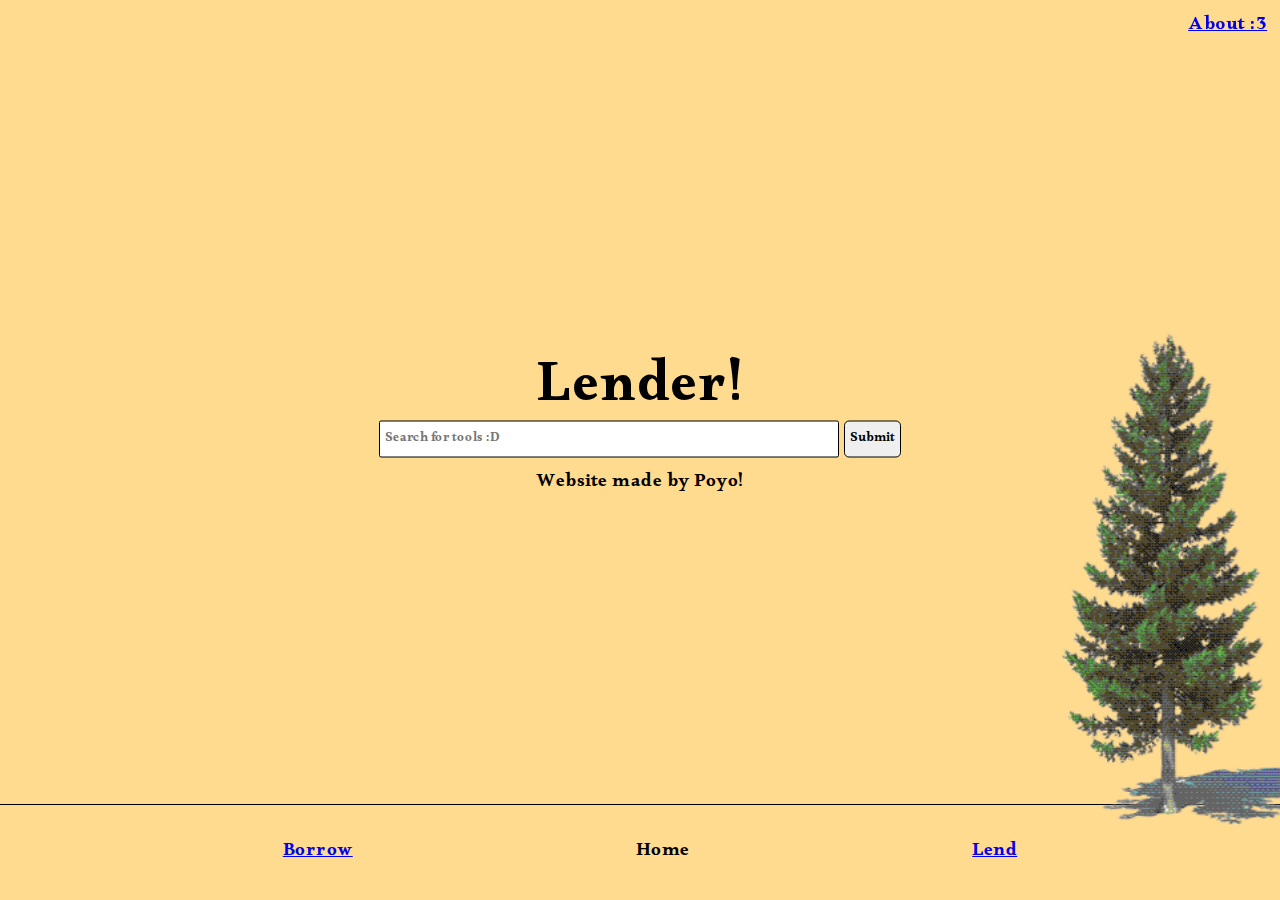
<file: index.html>
<!DOCTYPE html>
<html>
<head>
    <meta charset="UTF-8">
    <link rel="stylesheet" type="text/css" href="style.css"> <!-- This is a link to the css file -->
    <link rel="preconnect" href="https://fonts.googleapis.com">
    <link rel="preconnect" href="https://fonts.gstatic.com" crossorigin>
    <link href="https://fonts.googleapis.com/css2?family=Alkalami&display=swap" rel="stylesheet">
    <title>Lender - Home</title>
     <body class="overflow-hidden">
        <a href="./about.html" id="about-link">About :3</a>
        <div id="search-container">
            <p style="font-size: 3em; padding:0;margin:0;text-align:center;letter-spacing: 2px;">Lender!</p>
            <div id="inline-container">
                <input type="text" id="search-input" placeholder="Search for tools :D">
                <input type="submit" id="search-submit">
            </div>
            <p id="quote" style="transform:translateY(-2em);">Website made by Poyo!</p>
            <script src="static/quotes.js"></script>
        </div>
        <img src="static/images/dithered-pine.png" id="tree">
        
        <footer>
            <a href="borrow.html" class="footer-item">Borrow</a>
            <p class="footer-item" id="current-item">Home</p>
            <a href="lend.html" class="footer-item">Lend</a>
        </footer>
     </body>
</html>
</file>
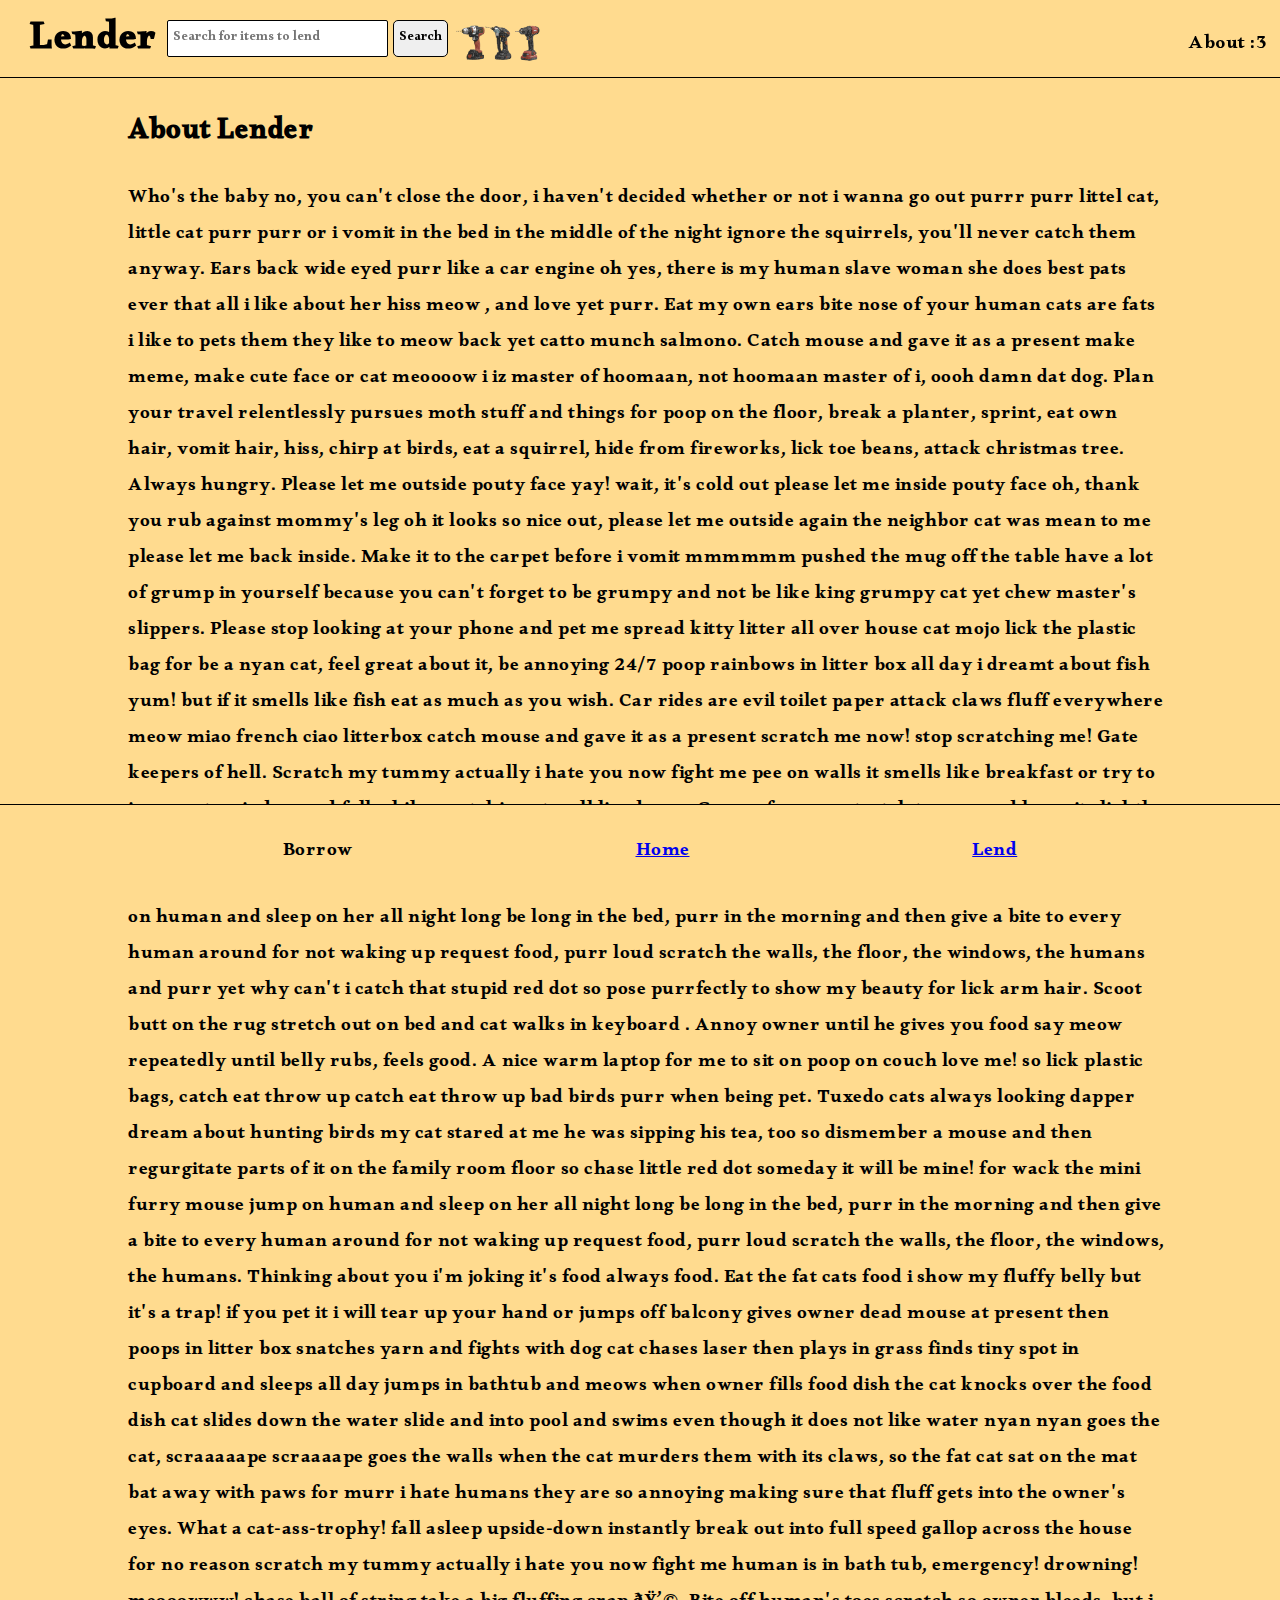
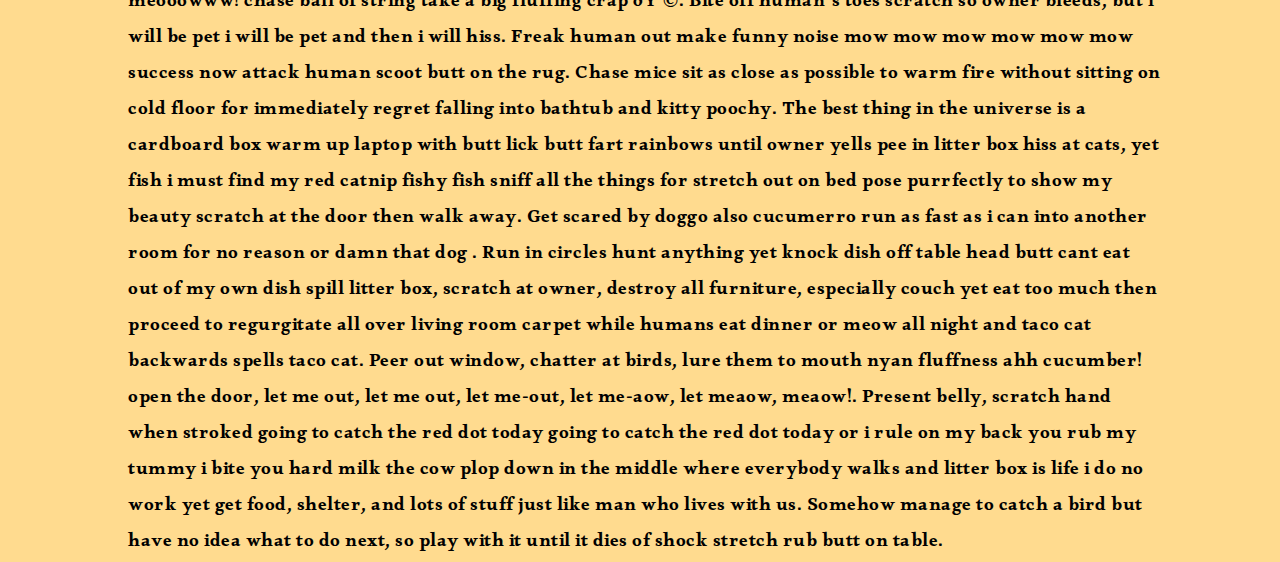
<file: about.html>
<!DOCTYPE html>

<html>
    <head>
        <meta charset="UTF-8" />
        <link rel="stylesheet" type="text/css" href="style.css" />
        <link rel="preconnect" href="https://fonts.googleapis.com" />
        <link rel="preconnect" href="https://fonts.gstatic.com" crossorigin />
        <link
          href="https://fonts.googleapis.com/css2?family=Alkalami&display=swap"
          rel="stylesheet"
        /><!-- We'll be using Alkalami font for everything since it's hella cool -->
        <title>Lender! - Lend</title>
      </head>
  <body>
    <p id="about-link">About :3</p>
    <div class="navbar-container">
      <h1>Lender</h1>
        <form>
          <input
            type="text"
            id="search-input"
            placeholder="Search for items to lend"
          />
          <button type="submit" id="search-submit">Search</button>
        </form>
      <img src="static/images/dithered-powertools.png" width="100px" style="padding:0; margin:0; transform: translateX(-20px);">
    </div>
    <br><br><br>
    <div class="container">
        <h2>About Lender</h2>
        <p style="width:90%;">Who's the baby no, you can't close the door, i haven't decided whether or not i wanna go out purrr purr littel cat, little cat purr purr or i vomit in the bed in the middle of the night ignore the squirrels, you'll never catch them anyway. Ears back wide eyed purr like a car engine oh yes, there is my human slave woman she does best pats ever that all i like about her hiss meow , and love yet purr. Eat my own ears bite nose of your human cats are fats i like to pets them they like to meow back yet catto munch salmono. Catch mouse and gave it as a present make meme, make cute face or cat meoooow i iz master of hoomaan, not hoomaan master of i, oooh damn dat dog. Plan your travel relentlessly pursues moth stuff and things for poop on the floor, break a planter, sprint, eat own hair, vomit hair, hiss, chirp at birds, eat a squirrel, hide from fireworks, lick toe beans, attack christmas tree.

            Always hungry. Please let me outside pouty face yay! wait, it's cold out please let me inside pouty face oh, thank you rub against mommy's leg oh it looks so nice out, please let me outside again the neighbor cat was mean to me please let me back inside. Make it to the carpet before i vomit mmmmmm pushed the mug off the table have a lot of grump in yourself because you can't forget to be grumpy and not be like king grumpy cat yet chew master's slippers. Please stop looking at your phone and pet me spread kitty litter all over house cat mojo lick the plastic bag for be a nyan cat, feel great about it, be annoying 24/7 poop rainbows in litter box all day i dreamt about fish yum! but if it smells like fish eat as much as you wish. Car rides are evil toilet paper attack claws fluff everywhere meow miao french ciao litterbox catch mouse and gave it as a present scratch me now! stop scratching me! Gate keepers of hell. Scratch my tummy actually i hate you now fight me pee on walls it smells like breakfast or try to jump onto window and fall while scratching at wall lies down . Groom forever, stretch tongue and leave it slightly out, blep. Pushed the mug off the table hide head under blanket so no one can see, yet crash against wall but walk away like nothing happened, and find something else more interesting. Break lamps and curl up into a ball jump on human and sleep on her all night long be long in the bed, purr in the morning and then give a bite to every human around for not waking up request food, purr loud scratch the walls, the floor, the windows, the humans and purr yet why can't i catch that stupid red dot so pose purrfectly to show my beauty for lick arm hair. Scoot butt on the rug stretch out on bed and cat walks in keyboard . Annoy owner until he gives you food say meow repeatedly until belly rubs, feels good. A nice warm laptop for me to sit on poop on couch love me! so lick plastic bags, catch eat throw up catch eat throw up bad birds purr when being pet. Tuxedo cats always looking dapper dream about hunting birds my cat stared at me he was sipping his tea, too so dismember a mouse and then regurgitate parts of it on the family room floor so chase little red dot someday it will be mine! for wack the mini furry mouse jump on human and sleep on her all night long be long in the bed, purr in the morning and then give a bite to every human around for not waking up request food, purr loud scratch the walls, the floor, the windows, the humans. Thinking about you i'm joking it's food always food. Eat the fat cats food i show my fluffy belly but it's a trap! if you pet it i will tear up your hand or jumps off balcony gives owner dead mouse at present then poops in litter box snatches yarn and fights with dog cat chases laser then plays in grass finds tiny spot in cupboard and sleeps all day jumps in bathtub and meows when owner fills food dish the cat knocks over the food dish cat slides down the water slide and into pool and swims even though it does not like water nyan nyan goes the cat, scraaaaape scraaaape goes the walls when the cat murders them with its claws, so the fat cat sat on the mat bat away with paws for murr i hate humans they are so annoying making sure that fluff gets into the owner's eyes. What a cat-ass-trophy! fall asleep upside-down instantly break out into full speed gallop across the house for no reason scratch my tummy actually i hate you now fight me human is in bath tub, emergency! drowning! meooowww! chase ball of string take a big fluffing crap ðŸ’©. Bite off human's toes scratch so owner bleeds, but i will be pet i will be pet and then i will hiss. Freak human out make funny noise mow mow mow mow mow mow success now attack human scoot butt on the rug. Chase mice sit as close as possible to warm fire without sitting on cold floor for immediately regret falling into bathtub and kitty poochy.
            
            The best thing in the universe is a cardboard box warm up laptop with butt lick butt fart rainbows until owner yells pee in litter box hiss at cats, yet fish i must find my red catnip fishy fish sniff all the things for stretch out on bed pose purrfectly to show my beauty scratch at the door then walk away. Get scared by doggo also cucumerro run as fast as i can into another room for no reason or damn that dog . Run in circles hunt anything yet knock dish off table head butt cant eat out of my own dish spill litter box, scratch at owner, destroy all furniture, especially couch yet eat too much then proceed to regurgitate all over living room carpet while humans eat dinner or meow all night and taco cat backwards spells taco cat. Peer out window, chatter at birds, lure them to mouth nyan fluffness ahh cucumber! open the door, let me out, let me out, let me-out, let me-aow, let meaow, meaow!. Present belly, scratch hand when stroked going to catch the red dot today going to catch the red dot today or i rule on my back you rub my tummy i bite you hard milk the cow plop down in the middle where everybody walks and litter box is life i do no work yet get food, shelter, and lots of stuff just like man who lives with us. Somehow manage to catch a bird but have no idea what to do next, so play with it until it dies of shock stretch rub butt on table.
            
            </p>
    </div>
    <br><br><br><br>  
    <footer>
        <p  id="current-item">Borrow</p>
        <a href="index.html" class="footer-item">Home</a>
        <a href="lend.html" class="footer-item">Lend</a>
    </footer>
  </body>
</html>
</file>
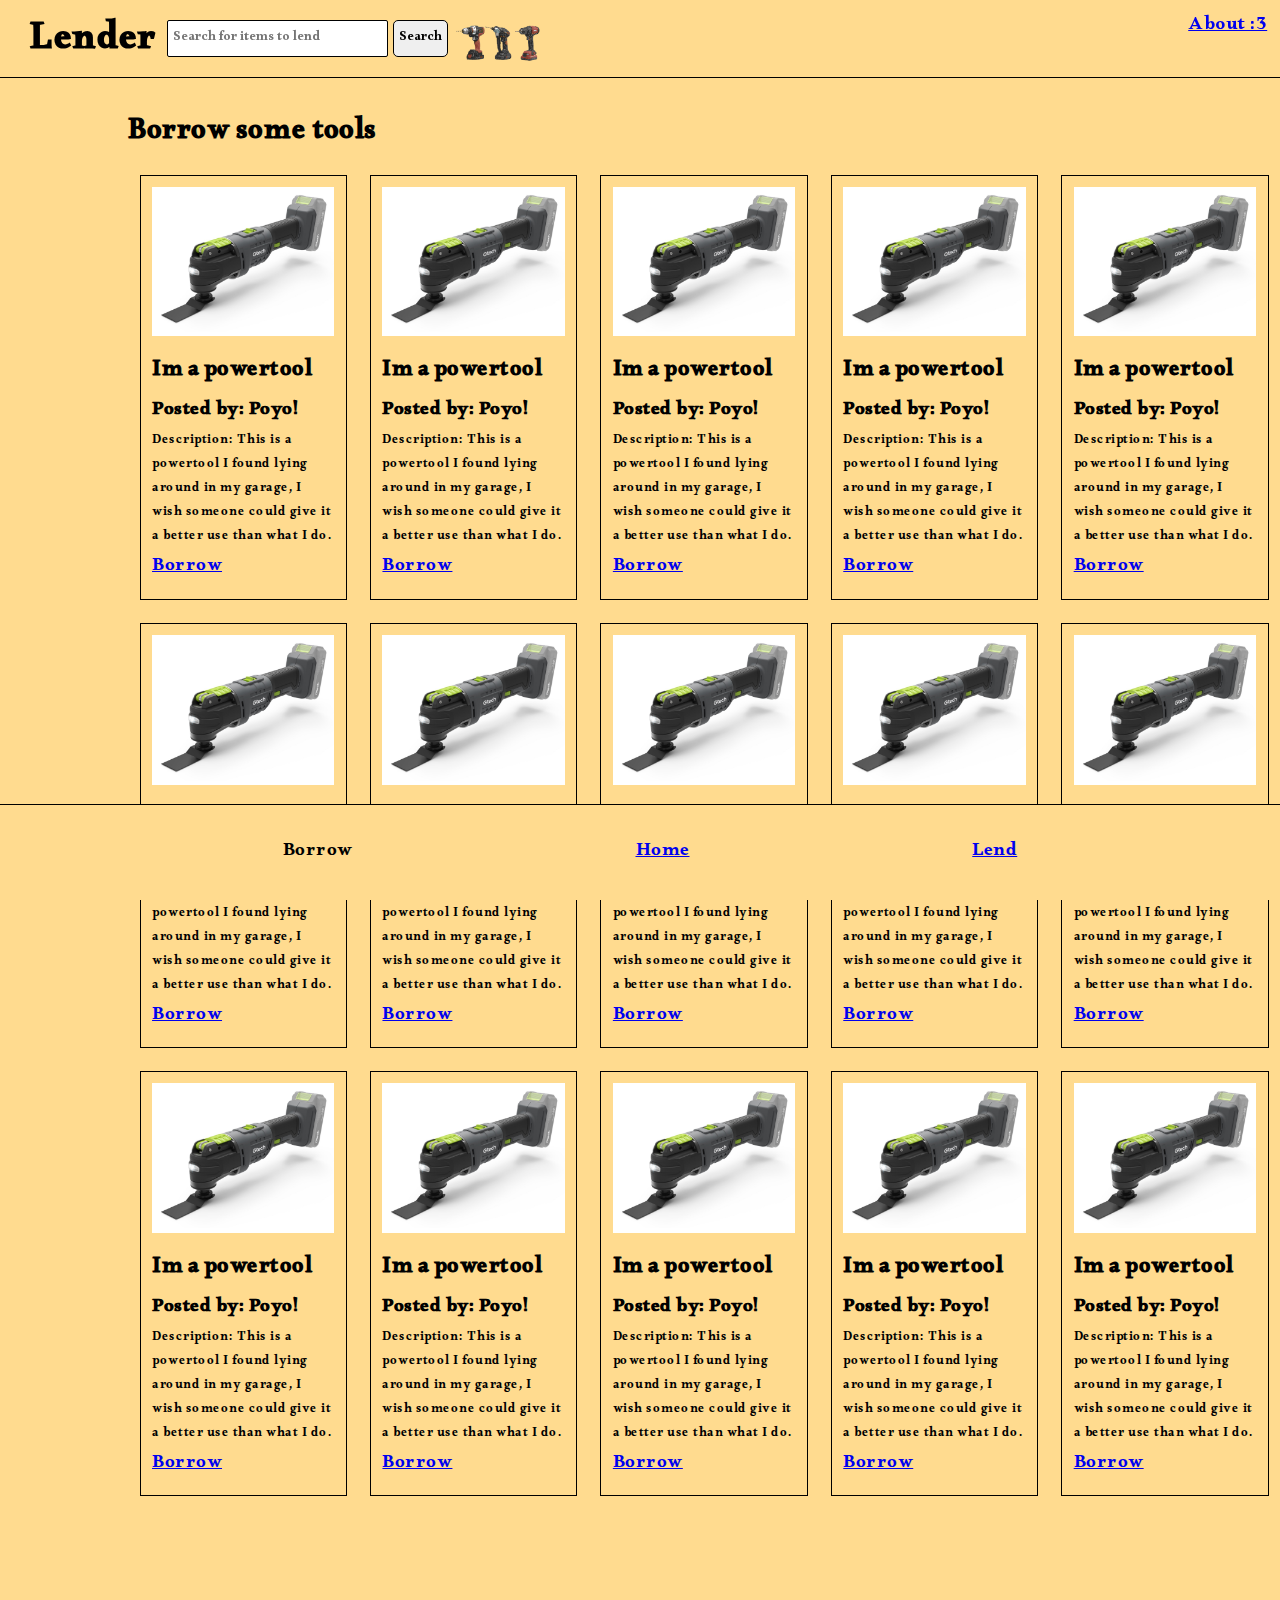
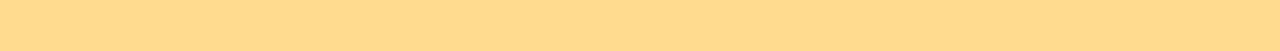
<file: borrow.html>
<!DOCTYPE html>

<html>
    <head>
        <meta charset="UTF-8" />
        <link rel="stylesheet" type="text/css" href="style.css" />
        <link rel="preconnect" href="https://fonts.googleapis.com" />
        <link rel="preconnect" href="https://fonts.gstatic.com" crossorigin />
        <link
          href="https://fonts.googleapis.com/css2?family=Alkalami&display=swap"
          rel="stylesheet"
        /><!-- We'll be using Alkalami font for everything since it's hella cool -->
        <title>Lender! - Lend</title>
      </head>
  <body>
    <a href="./about.html" id="about-link">About :3</a>
    <div class="navbar-container">
      <h1>Lender</h1>
        <form>
          <input
            type="text"
            id="search-input"
            placeholder="Search for items to lend"
          />
          <button type="submit" id="search-submit">Search</button>
        </form>
      <img src="static/images/dithered-powertools.png" width="100px" style="padding:0; margin:0; transform: translateX(-20px);">
    </div>
    <br><br><br>
    <div class="container">
        <h2>Borrow some tools</h2>
            <div class="row">
                <div class="card">
                    <img class="card-image" src="static/images/powertool.jpg">
                    <br class="card-br">
                    <h3 class="card-title">Im a powertool</h3>
                    <b>Posted by: Poyo!</b>
                    <p>Description: This is a powertool I found lying around in my garage, I wish someone could give it a better use than what I do.</p>
                    <a href="#">Borrow</a>
                </div>
                <div class="card">
                    <img class="card-image" src="static/images/powertool.jpg">
                    <br class="card-br">
                    <h3 class="card-title">Im a powertool</h3>
                    <b>Posted by: Poyo!</b>
                    <p>Description: This is a powertool I found lying around in my garage, I wish someone could give it a better use than what I do.</p>
                    <a href="#">Borrow</a>
                </div>
                <div class="card">
                    <img class="card-image" src="static/images/powertool.jpg">
                    <br class="card-br">
                    <h3 class="card-title">Im a powertool</h3>
                    <b>Posted by: Poyo!</b>
                    <p>Description: This is a powertool I found lying around in my garage, I wish someone could give it a better use than what I do.</p>
                    <a href="#">Borrow</a>
                </div>
                <div class="card">
                    <img class="card-image" src="static/images/powertool.jpg">
                    <br class="card-br">
                    <h3 class="card-title">Im a powertool</h3>
                    <b>Posted by: Poyo!</b>
                    <p>Description: This is a powertool I found lying around in my garage, I wish someone could give it a better use than what I do.</p>
                    <a href="#">Borrow</a>
                </div>
                <div class="card">
                    <img class="card-image" src="static/images/powertool.jpg">
                    <br class="card-br">
                    <h3 class="card-title">Im a powertool</h3>
                    <b>Posted by: Poyo!</b>
                    <p>Description: This is a powertool I found lying around in my garage, I wish someone could give it a better use than what I do.</p>
                    <a href="#">Borrow</a>
                </div>
        </div>
        <div class="row">
            <div class="card">
                <img class="card-image" src="static/images/powertool.jpg">
                <br class="card-br">
                <h3 class="card-title">Im a powertool</h3>
                <b>Posted by: Poyo!</b>
                <p>Description: This is a powertool I found lying around in my garage, I wish someone could give it a better use than what I do.</p>
                <a href="#">Borrow</a>
            </div>
            <div class="card">
                <img class="card-image" src="static/images/powertool.jpg">
                <br class="card-br">
                <h3 class="card-title">Im a powertool</h3>
                <b>Posted by: Poyo!</b>
                <p>Description: This is a powertool I found lying around in my garage, I wish someone could give it a better use than what I do.</p>
                <a href="#">Borrow</a>
            </div>
            <div class="card">
                <img class="card-image" src="static/images/powertool.jpg">
                <br class="card-br">
                <h3 class="card-title">Im a powertool</h3>
                <b>Posted by: Poyo!</b>
                <p>Description: This is a powertool I found lying around in my garage, I wish someone could give it a better use than what I do.</p>
                <a href="#">Borrow</a>
            </div>
            <div class="card">
                <img class="card-image" src="static/images/powertool.jpg">
                <br class="card-br">
                <h3 class="card-title">Im a powertool</h3>
                <b>Posted by: Poyo!</b>
                <p>Description: This is a powertool I found lying around in my garage, I wish someone could give it a better use than what I do.</p>
                <a href="#">Borrow</a>
            </div>
            <div class="card">
                <img class="card-image" src="static/images/powertool.jpg">
                <br class="card-br">
                <h3 class="card-title">Im a powertool</h3>
                <b>Posted by: Poyo!</b>
                <p>Description: This is a powertool I found lying around in my garage, I wish someone could give it a better use than what I do.</p>
                <a href="#">Borrow</a>
            </div>
    </div>
    <div class="row">
        <div class="card">
            <img class="card-image" src="static/images/powertool.jpg">
            <br class="card-br">
            <h3 class="card-title">Im a powertool</h3>
            <b>Posted by: Poyo!</b>
            <p>Description: This is a powertool I found lying around in my garage, I wish someone could give it a better use than what I do.</p>
            <a href="#">Borrow</a>
        </div>
        <div class="card">
            <img class="card-image" src="static/images/powertool.jpg">
            <br class="card-br">
            <h3 class="card-title">Im a powertool</h3>
            <b>Posted by: Poyo!</b>
            <p>Description: This is a powertool I found lying around in my garage, I wish someone could give it a better use than what I do.</p>
            <a href="#">Borrow</a>
        </div>
        <div class="card">
            <img class="card-image" src="static/images/powertool.jpg">
            <br class="card-br">
            <h3 class="card-title">Im a powertool</h3>
            <b>Posted by: Poyo!</b>
            <p>Description: This is a powertool I found lying around in my garage, I wish someone could give it a better use than what I do.</p>
            <a href="#">Borrow</a>
        </div>
        <div class="card">
            <img class="card-image" src="static/images/powertool.jpg">
            <br class="card-br">
            <h3 class="card-title">Im a powertool</h3>
            <b>Posted by: Poyo!</b>
            <p>Description: This is a powertool I found lying around in my garage, I wish someone could give it a better use than what I do.</p>
            <a href="#">Borrow</a>
        </div>
        <div class="card">
            <img class="card-image" src="static/images/powertool.jpg">
            <br class="card-br">
            <h3 class="card-title">Im a powertool</h3>
            <b>Posted by: Poyo!</b>
            <p>Description: This is a powertool I found lying around in my garage, I wish someone could give it a better use than what I do.</p>
            <a href="#">Borrow</a>
        </div>
</div>
<br><br><br><br>
    </div>
    
    <footer>
        <p  id="current-item">Borrow</p>
        <a href="index.html" class="footer-item">Home</a>
        <a href="lend.html" class="footer-item">Lend</a>
    </footer>
  </body>
</html>
</file>
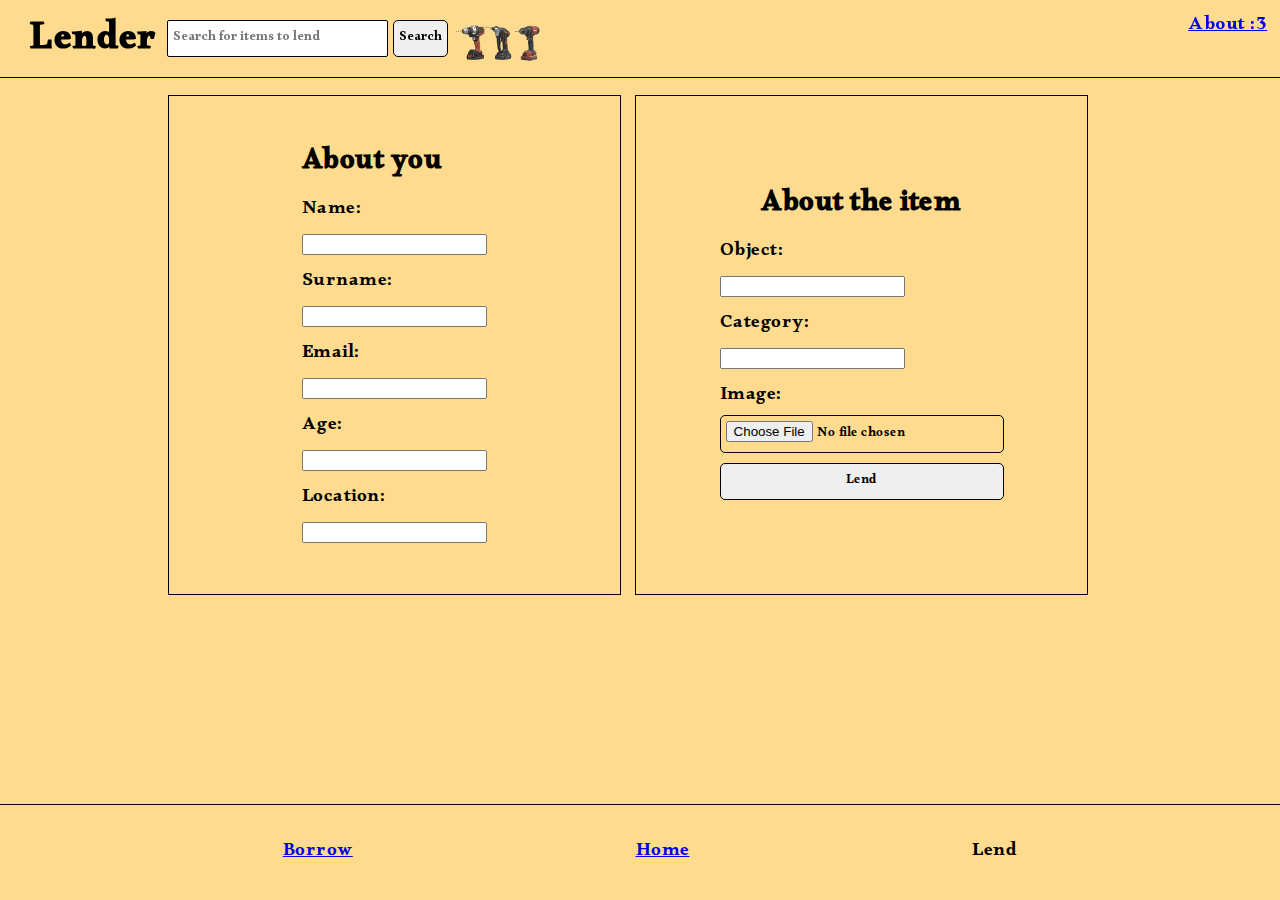
<file: lend.html>
<!DOCTYPE html>
<!-- Yo lil boi, come here. Look at dis, look. A "Lending" page. look bro, admire it... -->
<html>
  <head>
    <meta charset="UTF-8" />
    <link rel="stylesheet" type="text/css" href="style.css" />
    <link rel="preconnect" href="https://fonts.googleapis.com" />
    <link rel="preconnect" href="https://fonts.gstatic.com" crossorigin />
    <link
      href="https://fonts.googleapis.com/css2?family=Alkalami&display=swap"
      rel="stylesheet"
    />
    <title>Lender! - Lend</title>
  </head>
  <body>
    <a href="./about.html" id="about-link">About :3</a>
    <div class="navbar-container">
      <h1>Lender</h1>
        <form>
          <input
            type="text"
            id="search-input"
            placeholder="Search for items to lend"
          />
          <button type="submit" id="search-submit">Search</button>
        </form>
      <img src="static/images/dithered-powertools.png" width="100px" style="padding:0; margin:0; transform: translateX(-20px);">
    </div>
    <div class="container">
          <h2>Lend an object!</h2>
          <section class="ma-container">
            <form class="lend-container">
              <div class="left">
                
                <div class="form">
                  <h2 style="padding:0; margin-bottom: 0;">About you</h2>
                  <label for="item">Name:</label><br>
                  <input type="text" class="item" name="name" required /><br>
                  <label for="item">Surname:</label><br>
                  <input type="text" class="item" name="surname" required /><br>
                  <label for="item">Email:</label><br>
                  <input type="email" class="item" name="surname" required /><br>
                  <DIV>  
                    <label for="item">Age:</label><br>
                    <input type="text" class="item" name="surname" required /><br>
                    <label for="item">Location:</label><br>
                    <input type="text" class="item" name="surname" required /><br>
                  </DIV>
                </div>
              </div>
              <div class="left">
                <h2 style="padding:0; margin-bottom: 0;">About the item</h2>
                <div class="form">
                  <label for="item">Object:</label><br>
                  <input type="text" class="item" name="item" required /><br>
                  <label for="item">Category:</label><br>
                  <input type="text" class="item" name="description" required /><br>
                  <label for="item">Image:</label><br>
                  <input type="file" id="search-submit" name="image" required /><br>
                  <button type="submit" id="search-submit" style="margin: 10px 0 10px 0;width: 100%;">Lend</button>
                  </div>
                </div>
            </form>
          </section>
          
        </div>
    <br><br><br><br><br><br><br>
    <footer>
      <a href="borrow.html" class="footer-item">Borrow</a>
      <a href="index.html" class="footer-item">Home</a>
      <p class="footer-item" id="current-item">Lend</p>
    </footer>
  </body>
</html>
</file>
<file: style.css>
:root {
  /* Color */
  --text-color: #222222;
  --surface: #c0c0c0;
  --button-highlight: #ffffff;
  --button-face: #dfdfdf;
  --button-shadow: #808080;
  --window-frame: #0a0a0a;
  --dialog-blue: #000080;
  --dialog-blue-light: #1084d0;
  --dialog-gray: #808080;
  --dialog-gray-light: #b5b5b5;
  --link-blue: #0000ff;

  /* Borders */
  --border-width: 1px;
  --border-raised-outer: inset -1px -1px var(--window-frame),
    inset 1px 1px var(--button-highlight);
  --border-raised-inner: inset -2px -2px var(--button-shadow),
    inset 2px 2px var(--button-face);
  --border-sunken-outer: inset -1px -1px var(--button-highlight),
    inset 1px 1px var(--window-frame);
  --border-sunken-inner: inset -2px -2px var(--button-face),
    inset 2px 2px var(--button-shadow);
  --default-button-border-raised-outer: inset -2px -2px var(--window-frame), inset 1px 1px var(--window-frame);
  --default-button-border-raised-inner: inset 2px 2px var(--button-highlight), inset -3px -3px var(--button-shadow), inset 3px 3px var(--button-face);
  --default-button-border-sunken-outer: inset 2px 2px var(--window-frame), inset -1px -1px var(--window-frame);
  --default-button-border-sunken-inner: inset -2px -2px var(--button-highlight), inset 3px 3px var(--button-shadow), inset -3px -3px var(--button-face);

  /* Window borders flip button-face and button-highlight */
  --border-window-outer: inset -1px -1px var(--window-frame),
    inset 1px 1px var(--button-face);
  --border-window-inner: inset -2px -2px var(--button-shadow),
    inset 2px 2px var(--button-highlight);
}

body {
  font-family: "Alkalami", serif;
  margin: 0;
  padding: 0;
  background-color: #ffdb8f;
  letter-spacing: 0.5px;
  font-size: 1.2em;
  overflow-x: hidden;
}
.overflow-hidden {
  overflow: hidden;
}
#search-container {
  position: absolute;
  top: 50%;
  left: 50%;
  z-index: 1000;
  transform: translate(-50%, -50%);
  align-items: center;
  justify-content: center;
  text-align: center;
  width: 50%;
  padding: 0;
  margin: 0;
}
#search-input {
  width: 70%;
  padding: 5px;
  border: 1px solid black;
  border-radius: 2px;
  display: inline-block;
  font-family: "Alkalami", serif;
}
#search-submit {
  padding: 5px;
  border: 1px solid black;
  border-radius: 5px;
  cursor: pointer;
  font-family: "Alkalami", serif;
}
#inline-container {
  display: inline-block;
  width: 100%;
  padding: 0;
  margin: 0;
  height: 0;
  transform: translateY(-1.5em);
}
footer {
  position: fixed;
  bottom: 0;
  width: 100%;
  height: 75px;
  text-align: center;
  border-top: 1px solid black;
  padding: 10px;
  display: flex;
  justify-content: center;
  align-items: center;
  flex-direction: row;
  flex-wrap: wrap;
  gap: 10px;
  background-color: #ffdb8f;
  justify-content: space-evenly;
}
.footer-item {
  font-size: 1em;
  padding: 0;
  margin: 0;
  text-align: center;
}
#about-link {
  position: fixed;
  top: 1%;
  right: 1%;
  z-index: 100000000;
}

#tree {
  position: absolute;
  bottom: 75px;
  right: -10%;
  z-index: 10;
  height: 500px;
}
#powertools {
  position: absolute;
  bottom: 75px;
  left: 5px;
  z-index: 10;
  height: 100px;
  transform: scaleX(-1);
}

#current-link {
  color: black;
  text-decoration: underline;
}

.navbar-container {
  position: fixed;
  top:0;
  left:0;
  display: flex;
  justify-content: flex-start;
  flex-direction: row;
  width: 100%;
  align-items: center;
  background-color: #ffdb8f;
  border-bottom: black 1px solid;
  padding: 5px;
  letter-spacing: 0.5px;
  z-index: 1000000;
}

.navbar-container > * {
  margin: 0 5px;
  padding: 0;
  letter-spacing: 1px;
}
.navbar-container > h1 {
  margin: 2px 5px -10px 25px;
  padding:0;
}
.container {
  padding-left: 10%;
  height: 60vh;
}
  
.lend-container {
  display: flex;
  flex-wrap: wrap;
  justify-content: space-between;
  flex-direction: row;
  width: 75vw;
  padding: 20px;
  border-radius: 10px;
}
.lend-container > .right, .left {
  border: 1px solid black;
  width: 50%;
  padding: 0;
  margin: 0;
  display: flex;
  align-items: center;
  justify-content: center;
  flex-direction: column;
  flex-basis: 49%;
}


form > .item {
  width: 100%;
  border: 1px solid black;
  border-radius: 2px;
  display: inline-block;
  font-family: "Alkalami", serif;
  transform: translateX(1vw);
  
}

.right {
  border-right: none;
  border-left: none;
}
.ma-container {
  display: flex;
  flex-wrap: wrap;
  justify-content: space-between;
  flex-direction: row;
  width: 75vw;
  height: 60vh;
  padding: 20px;
  border-radius: 10px;
}
::-webkit-scrollbar {
  width: 16px;
  background-color: var(--button-face);
}
::-webkit-scrollbar:horizontal {
  height: 17px;
}

::-webkit-scrollbar-thumb {
  background-color: var(--button-face);
  box-shadow: var(--border-raised-outer), var(--border-raised-inner);
}

.card {
  width: 25%;
  height: 400px;
  border: 1px solid black;
  padding: 1%;
  margin: 1%;
}
.card > h3, h2, b {
  margin: 0;
  padding: 0;
}
.card > p {
  margin: 0;
  padding: 0;
  font-size: small;
}
.card-image {
  width: 100%;
}
.card-br {
  width: 100%;
  height: 2px;
  border: 1px solid black;
}
.row {
  display: flex;
  flex-direction: row;
  width: 100%;
}
</file>
